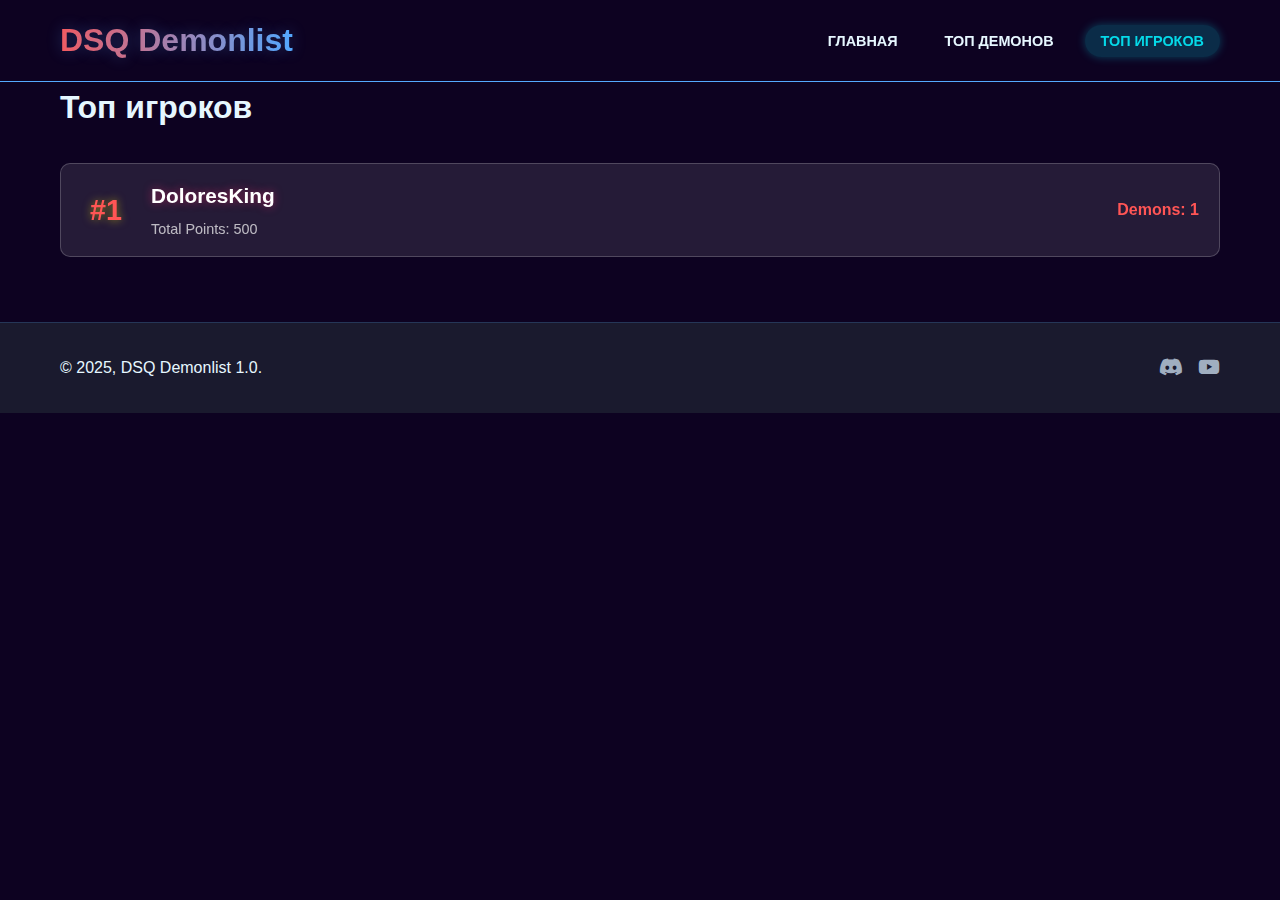
<file: players.html>
<!DOCTYPE html>
<html lang="en">
<head>
    <meta charset="UTF-8">
    <meta name="viewport" content="width=device-width, initial-scale=1.0">
    <title>Top Players | Geometry Dash Demonlist</title>
    <link rel="stylesheet" href="css/style.css">
    <link rel="stylesheet" href="css/modal.css">
    <link rel="stylesheet" href="https://cdnjs.cloudflare.com/ajax/libs/font-awesome/6.4.0/css/all.min.css">
</head>
<body>
    <header>
        <div class="container">
            <h1>DSQ Demonlist</h1>
            <nav>
                <ul>
                    <li><a href="index.html">Главная</a></li>
                    <li><a href="demons.html">Топ демонов</a></li>
                    <li><a href="players.html" class="active">Топ игроков</a></li>
                </ul>
            </nav>
        </div>
    </header>

    <main class="container">
        <h1 class="page-title">Топ игроков</h1>
        
        <div class="player-list" id="playerList">
            <!-- Player items will be inserted here by JavaScript -->
        </div>
    </main>

    <!-- Player Modal -->
    <div class="modal" id="playerModal">
        <div class="modal-content">
            <span class="close-modal">&times;</span>
            <div class="modal-header">
                <div class="player-info">
                    <h2 id="playerName">Никнейм:</h2>
                    <div class="player-stats">
                        <span id="playerPoints">Всего поинтов: 5000</span>
                        <span id="playerPosition">#1</span>
                    </div>
                    <p id="playerDemonsCount">Пройдено демонов из топа: 50</p>
                </div>
            </div>
            <div class="modal-body">
                <h3>Пройденные демоны из топа</h3>
                <div class="completed-demons" id="completedDemons">
                    <!-- Demon cards will be inserted here -->
                </div>
            </div>
        </div>
    </div>

    <footer>
        <div class="container">
            <p>&copy; 2025, DSQ Demonlist 1.0.</p>
            <div class="social-links">
                <a href="https://discord.gg/a9ERSbvJ3E"><i class="fab fa-discord"></i></a>
                <a href="#"><i class="fab fa-youtube"></i></a>
            </div>
        </div>
    </footer>
    <script src="js/players.js"></script>
    <script src="/js/script.js"></script>
</body>
</html>
</file>
<file: css/style.css>
/* ===== ГЛОБАЛЬНЫЕ СТИЛИ ===== */
:root {
  --gd-red: #FF5555;
  --gd-blue: #55AAFF;
  --gd-yellow: #FFEE00;
  --gd-bg-dark: #0D0221;
  --gd-bg-light: #1A1A2E;
  --gd-text: #E6F7FF;
  --gd-text-secondary: #A0AEC0;
}

* {
  margin: 0;
  padding: 0;
  box-sizing: border-box;
}

body {
  font-family: 'Rajdhani', sans-serif;
  background: var(--gd-bg-dark);
  color: var(--gd-text);
  line-height: 1.6;
}

.container {
  width: 100%;
  max-width: 1200px;
  margin: 0 auto;
  padding: 0 20px;
}

/* ===== ШАПКА ===== */
header {
  background: rgba(13, 2, 33, 0.9);
  backdrop-filter: blur(10px);
  border-bottom: 1px solid var(--gd-blue);
  position: sticky;
  top: 0;
  z-index: 100;
  padding: 15px 0;
}

header .container {
  display: flex;
  justify-content: space-between;
  align-items: center;
}

header h1 {
  font-size: 2rem;
  background: linear-gradient(90deg, var(--gd-red), var(--gd-blue));
  -webkit-background-clip: text;
  -webkit-text-fill-color: transparent;
  text-shadow: 0 0 15px rgba(85, 170, 255, 0.3);
}

nav ul {
  display: flex;
  gap: 20px;
  list-style: none;
}

nav a {
  color: var(--gd-text);
  text-decoration: none;
  font-weight: 600;
  padding: 8px 16px;
  border-radius: 30px;
  transition: all 0.3s ease;
}

nav a:hover, nav a.active {
  background: rgba(85, 170, 255, 0.2);
  color: var(--gd-blue);
}

/* ===== ГЕРОЙ-СЕКЦИЯ ===== */
.hero {
  background: linear-gradient(rgba(13, 2, 33, 0.9), rgba(26, 26, 46, 0.9)), 
              url('../images/background.jpg');
  background-size: cover;
  background-position: center;
  padding: 100px 0;
  text-align: center;
  margin: 40px 0;
  border-radius: 15px;
}

.hero h2 {
  font-size: 3rem;
  margin-bottom: 20px;
  color: var(--gd-text);
  text-shadow: 0 0 10px rgba(255, 85, 85, 0.5);
}

.hero p {
  font-size: 1.2rem;
  color: var(--gd-text-secondary);
  max-width: 700px;
  margin: 0 auto 30px;
}

.cta-buttons {
  display: flex;
  justify-content: center;
  gap: 20px;
  flex-wrap: wrap;
}

/* ===== КНОПКИ ===== */
.btn {
  display: inline-block;
  padding: 12px 30px;
  border-radius: 30px;
  font-weight: 700;
  text-transform: uppercase;
  letter-spacing: 1px;
  transition: all 0.3s ease;
  text-align: center;
}

.btn-primary {
  background: var(--gd-red);
  color: white;
  box-shadow: 0 0 20px rgba(255, 85, 85, 0.5);
}

.btn-primary:hover {
  transform: translateY(-3px);
  box-shadow: 0 0 30px rgba(255, 85, 85, 0.8);
}

.btn-secondary {
  background: var(--gd-blue);
  color: var(--gd-bg-dark);
  box-shadow: 0 0 20px rgba(85, 170, 255, 0.5);
}

.btn-secondary:hover {
  transform: translateY(-3px);
  box-shadow: 0 0 30px rgba(85, 170, 255, 0.8);
}

/* ===== СТАТИСТИКА ===== */
.stats {
  display: grid;
  grid-template-columns: repeat(auto-fit, minmax(250px, 1fr));
  gap: 20px;
  margin: 50px 0;
}

.stat-card {
  background: rgba(255, 255, 255, 0.05);
  backdrop-filter: blur(5px);
  border: 1px solid rgba(85, 170, 255, 0.2);
  border-radius: 10px;
  padding: 30px;
  text-align: center;
  transition: all 0.3s ease;
}

.stat-card:hover {
  transform: translateY(-5px);
  box-shadow: 0 10px 20px rgba(0, 0, 0, 0.2);
  border-color: var(--gd-blue);
}

.stat-card h3 {
  font-size: 2.5rem;
  color: var(--gd-red);
  margin-bottom: 10px;
}

.stat-card p {
  color: var(--gd-text-secondary);
  font-size: 1rem;
  text-transform: uppercase;
  letter-spacing: 1px;
}

/* ===== ФУТЕР ===== */
footer {
  background: var(--gd-bg-light);
  padding: 30px 0;
  margin-top: 50px;
  border-top: 1px solid rgba(85, 170, 255, 0.2);
}

footer .container {
  display: flex;
  justify-content: space-between;
  align-items: center;
  flex-wrap: wrap;
  gap: 20px;
}

.social-links {
  display: flex;
  gap: 15px;
}

.social-links a {
  color: var(--gd-text-secondary);
  font-size: 1.2rem;
  transition: all 0.3s ease;
}

.social-links a:hover {
  color: var(--gd-blue);
  transform: translateY(-3px);
}

/* ===== АДАПТИВ ===== */
@media (max-width: 768px) {
  header .container {
    flex-direction: column;
    gap: 15px;
  }
  
  .hero h2 {
    font-size: 2rem;
  }
  
  .cta-buttons {
    flex-direction: column;
    align-items: center;
  }
  
  .btn {
    width: 100%;
    max-width: 250px;
  }
}

/* ===== КАРТОЧКИ ===== */
.demon-list, .player-list {
  width: 100%;
  display: flex;
  flex-direction: column;
  gap: 15px;
  margin: 30px 0;
}

.demon-item, .player-item {
  width: 100%;
  background: rgba(13, 2, 33, 0.7);
  border: 1px solid rgba(5, 217, 232, 0.3);
  border-radius: 8px;
  padding: 15px;
  display: flex;
  align-items: center;
  transition: all 0.3s ease;
}

/* ===== НЕОНОВЫЕ ЭФФЕКТЫ ===== */
.demon-name, .player-name {
  color: #FF2A6D;
  text-shadow: 0 0 8px rgba(255, 42, 109, 0.5);
}

.demon-creator, .player-points {
  color: #05D9E8;
}

.position {
  color: #FFEE00;
  text-shadow: 0 0 8px rgba(255, 238, 0, 0.5);
}

/* ===== НЕОНОВЫЕ КНОПКИ ===== */
.btn {
  display: inline-block;
  padding: 12px 25px;
  border: none;
  border-radius: 30px;
  font-family: 'Rajdhani', sans-serif;
  font-weight: 700;
  font-size: 1rem;
  text-transform: uppercase;
  letter-spacing: 1px;
  cursor: pointer;
  transition: all 0.3s ease;
  position: relative;
  overflow: hidden;
  text-align: center;
  text-decoration: none;
  z-index: 1;
}

.btn-primary {
  background: #FF2A6D;
  color: white;
  box-shadow: 0 0 15px rgba(255, 42, 109, 0.5);
}

.btn-primary:hover {
  transform: translateY(-3px);
  box-shadow: 0 0 25px rgba(255, 42, 109, 0.8);
  background: #FF2A6D;
}

.btn-primary::before {
  content: '';
  position: absolute;
  top: 0;
  left: -100%;
  width: 100%;
  height: 100%;
  background: linear-gradient(90deg, transparent, rgba(255, 255, 255, 0.2), transparent);
  transition: 0.5s;
  z-index: -1;
}

.btn-primary:hover::before {
  left: 100%;
}

.btn-secondary {
  background: #05D9E8;
  color: #0D0221;
  box-shadow: 0 0 15px rgba(5, 217, 232, 0.5);
}

.btn-secondary:hover {
  transform: translateY(-3px);
  box-shadow: 0 0 25px rgba(5, 217, 232, 0.8);
  background: #05D9E8;
}

.btn-secondary::before {
  content: '';
  position: absolute;
  top: 0;
  left: -100%;
  width: 100%;
  height: 100%;
  background: linear-gradient(90deg, transparent, rgba(255, 255, 255, 0.2), transparent);
  transition: 0.5s;
  z-index: -1;
}

.btn-secondary:hover::before {
  left: 100%;
}
/* ===== СТИЛИ КНОПОК В ШАПКЕ ===== */
nav ul {
  display: flex;
  gap: 15px;
  align-items: center;
  list-style: none;
}

nav a {
  color: #E6F7FF;
  text-decoration: none;
  padding: 8px 16px;
  border-radius: 30px;
  font-weight: 700;
  transition: all 0.3s ease;
  text-transform: uppercase;
  font-size: 0.9rem;
}

/* Активная кнопка (например, для текущей страницы) */
nav a.active {
  background: rgba(5, 217, 232, 0.2);
  color: #05D9E8;
  box-shadow: 0 0 10px rgba(5, 217, 232, 0.3);
}

/* Эффект при наведении */
nav a:hover {
  background: rgba(255, 42, 109, 0.2);
  color: #FF2A6D;
  box-shadow: 0 0 10px rgba(255, 42, 109, 0.3);
}

/* Если это кнопка (а не просто ссылка) */
nav .btn {
  padding: 10px 20px;
  font-size: 0.9rem;
}

nav .btn-primary {
  background: #FF2A6D;
  color: white;
}

nav .btn-secondary {
  background: #05D9E8;
  color: #0D0221;
}
.demon-card {
    background: #1a1a1a;
    border-radius: 8px;
    padding: 15px;
    margin: 10px 0;
    box-shadow: 0 2px 4px rgba(0,0,0,0.3);
}

.demon-card h3 {
    color: #ff5555;
    margin-bottom: 5px;
}

.demon-card p {
    color: #ccc;
    margin: 3px 0;
}

.demon-card .creator {
    font-style: italic;
    color: #888;
}

.demon-card .verifier {
    font-weight: bold;
    color: #55aaff;
}
/* ===== КАРТОЧКИ ДЕМОНОВ/ИГРОКОВ (СТАРЫЙ СТИЛЬ) ===== */
.demon-item, .player-item {
  background: rgba(255, 255, 255, 0.1);
  border: 1px solid rgba(255, 255, 255, 0.2);
  border-radius: 10px;
  padding: 15px 20px;
  margin-bottom: 15px;
  transition: all 0.3s ease;
  display: flex;
  align-items: center;
  backdrop-filter: blur(5px);
}

.demon-item:hover, .player-item:hover {
  background: rgba(255, 255, 255, 0.2);
  transform: translateY(-3px);
  box-shadow: 0 5px 15px rgba(0, 0, 0, 0.3);
}

.position {
  font-size: 1.8rem;
  font-weight: bold;
  color: #FF5555;
  min-width: 50px;
  text-align: center;
}

.demon-info, .player-info {
  margin-left: 20px;
  flex-grow: 1;
}

.demon-name, .player-name {
  font-size: 1.3rem;
  font-weight: 600;
  margin-bottom: 5px;
  color: white;
}

.demon-creator, .player-points {
  font-size: 0.9rem;
  color: rgba(255, 255, 255, 0.7);
}

.demon-points, .player-demons {
  font-weight: bold;
  color: #FF5555;
  min-width: 100px;
  text-align: right;
}

.completer {
    color: white;
    font-weight:bold


}
</file>
<file: css/modal.css>
/* ===== ОСНОВА МОДАЛКИ ===== */
.modal {
  display: none;
  position: fixed;
  top: 0;
  left: 0;
  width: 100%;
  height: 100%;
  background: rgba(0, 0, 0, 0.8);
  z-index: 1000;
  overflow-y: auto;
  animation: fadeIn 0.3s ease;
}

@keyframes fadeIn {
  from { opacity: 0; }
  to { opacity: 1; }
}

.modal-content {
  background: #1E1E2E;
  border-radius: 12px;
  box-shadow: 0 0 30px rgba(255, 85, 85, 0.3);
  width: 90%;
  max-width: 800px;
  margin: 50px auto;
  padding: 30px;
  position: relative;
  border: 1px solid #FF5555;
  animation: slideDown 0.4s ease;
}

@keyframes slideDown {
  from { transform: translateY(-50px); opacity: 0; }
  to { transform: translateY(0); opacity: 1; }
}

/* ===== ЗАГОЛОВОК МОДАЛКИ ===== */
.modal-header {
  display: flex;
  align-items: center;
  margin-bottom: 25px;
  padding-bottom: 20px;
  border-bottom: 1px solid rgba(255, 85, 85, 0.3);
}

.modal-header img {
  width: 120px;
  height: 120px;
  object-fit: cover;
  border-radius: 10px;
  margin-right: 25px;
  border: 2px solid rgba(255, 85, 85, 0.3);
  box-shadow: 0 5px 15px rgba(0, 0, 0, 0.2);
}

.modal-header h2 {
  color: #FF5555;
  font-size: 2rem;
  margin-bottom: 10px;
  text-shadow: 0 0 10px rgba(255, 85, 85, 0.3);
}

.modal-header p {
  color: rgba(255, 255, 255, 0.7);
  font-size: 1rem;
}

/* ===== КНОПКА ЗАКРЫТИЯ ===== */
.close-modal {
  position: absolute;
  top: 20px;
  right: 20px;
  font-size: 30px;
  color: rgba(255, 255, 255, 0.7);
  cursor: pointer;
  transition: all 0.3s ease;
  background: none;
  border: none;
}

.close-modal:hover {
  color: #FF5555;
  transform: rotate(90deg);
}

/* ===== ТЕЛО МОДАЛКИ ===== */
.modal-body {
  padding: 20px 0;
}

.modal-body h3 {
  color: #55AAFF;
  font-size: 1.5rem;
  margin-bottom: 20px;
  position: relative;
  display: inline-block;
}

.modal-body h3::after {
  content: '';
  position: absolute;
  bottom: -5px;
  left: 0;
  width: 50px;
  height: 3px;
  background: linear-gradient(90deg, #55AAFF, transparent);
}

/* ===== СПИСКИ В МОДАЛКЕ ===== */
.completion-item {
  display: flex;
  align-items: center;
  padding: 12px;
  background: rgba(85, 170, 255, 0.1);
  border-radius: 8px;
  margin-bottom: 10px;
  transition: all 0.3s ease;
}

.completion-item:hover {
  background: rgba(85, 170, 255, 0.2);
  transform: translateX(5px);
}

.completion-item img {
  width: 50px;
  height: 50px;
  border-radius: 50%;
  margin-right: 15px;
  object-fit: cover;
  border: 2px solid rgba(85, 170, 255, 0.3);
}

.demon-card {
  background: rgba(255, 85, 85, 0.1);
  border-radius: 8px;
  padding: 15px;
  margin-bottom: 15px;
  transition: all 0.3s ease;
}

.demon-card:hover {
  background: rgba(255, 85, 85, 0.2);
  transform: translateY(-3px);
}

/* ===== АДАПТИВ ===== */
@media (max-width: 768px) {
  .modal-header {
    flex-direction: column;
    text-align: center;
  }
  
  .modal-header img {
    margin: 0 auto 20px;
  }
  
  .modal-content {
    width: 95%;
    padding: 20px;
  }
}
</file>
